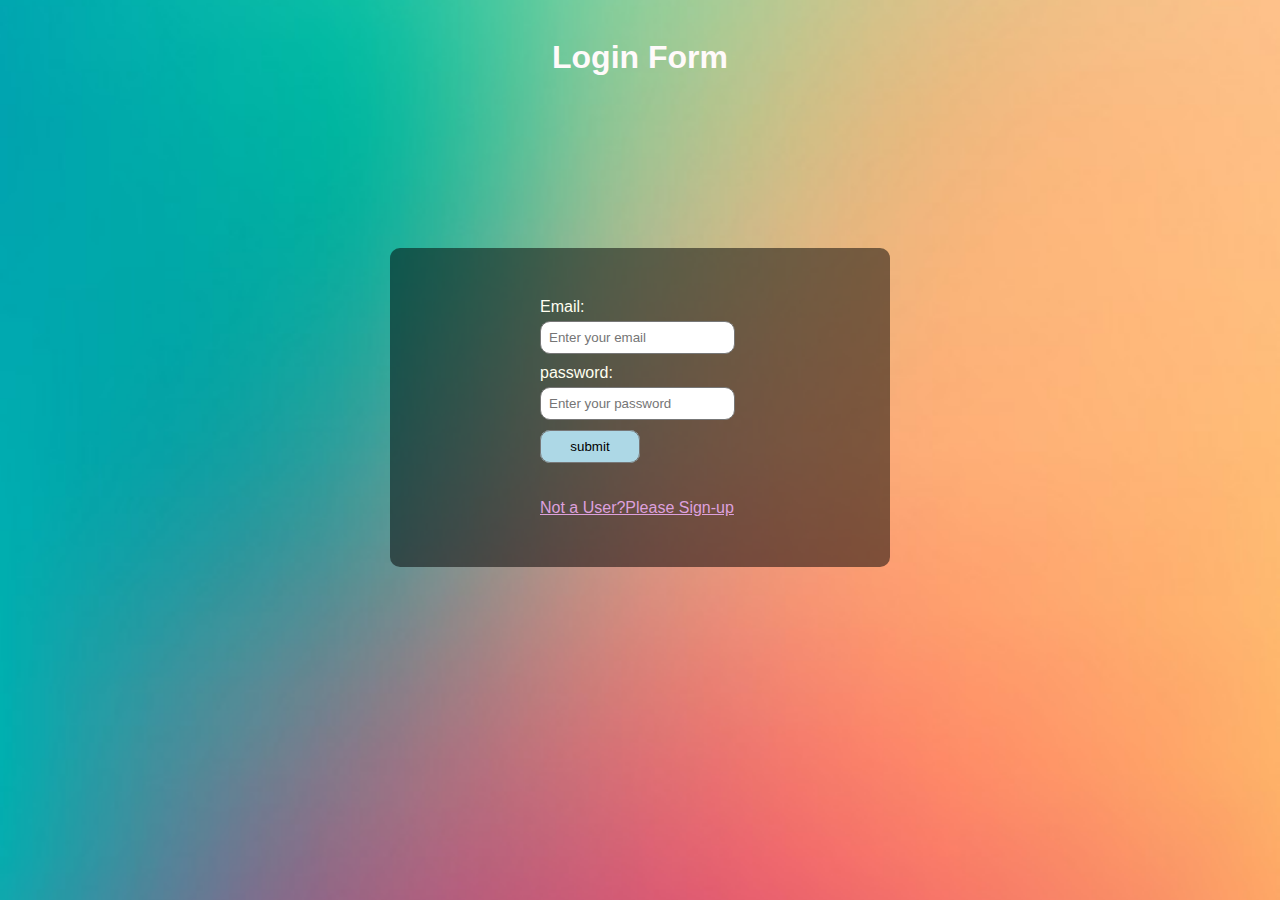
<file: html/login.html>
<!DOCTYPE html>
<html>
    <head>
      <title>Resume Builder</title>
      <link rel="stylesheet" type="text/css" href="../css/login.css">
      <link rel="shortcut icon" href="../images/favicon.ico">
    <link rel="stylesheet" href="https://cdnjs.cloudflare.com/ajax/libs/font-awesome/4.7.0/css/font-awesome.min.css">
    <link rel="apple-touch-icon" sizes="180x180" href="../images/apple-touch-icon.png">
    <link rel="icon" type="image/png" sizes="32x32" href="../images/favicon-32x32.png">
    <link rel="icon" type="image/png" sizes="16x16" href="../images/favicon-16x16.png">
    <link rel="manifest" href="../images/site.webmanifest">
    <link rel="mask-icon" href="../images/safari-pinned-tab.svg" color="#5bbad5">
    <meta name="msapplication-TileColor" content="#da532c">
    <meta name="theme-color" content="#ffffff">
    </head>
    <body>
        <header class="head-main">
          <br>
            <h1>Login Form</h1>
        </header>
        <main>
          <div class="container">
            <form class="my-form" action="../php/login.php" method="POST">
                
                <div class="form-grp">
                      <label>Email:</label>
                      <input type="text"name="mail" placeholder="Enter your email">
                </div>
                <div class="form-grp">
                  <label>password:</label>
                  <input type="password" name="password" placeholder="Enter your password">
                </div>
                <div class="button">
                    <input class="button"type="submit"value="submit"name=" ">
                </div><br><br>
                <a href="signup.html" style="color:plum ;">Not a User?Please Sign-up</a>
                
            </form>
            
          </div>
        </main>
      </body>
    </head>
</html>
</file>
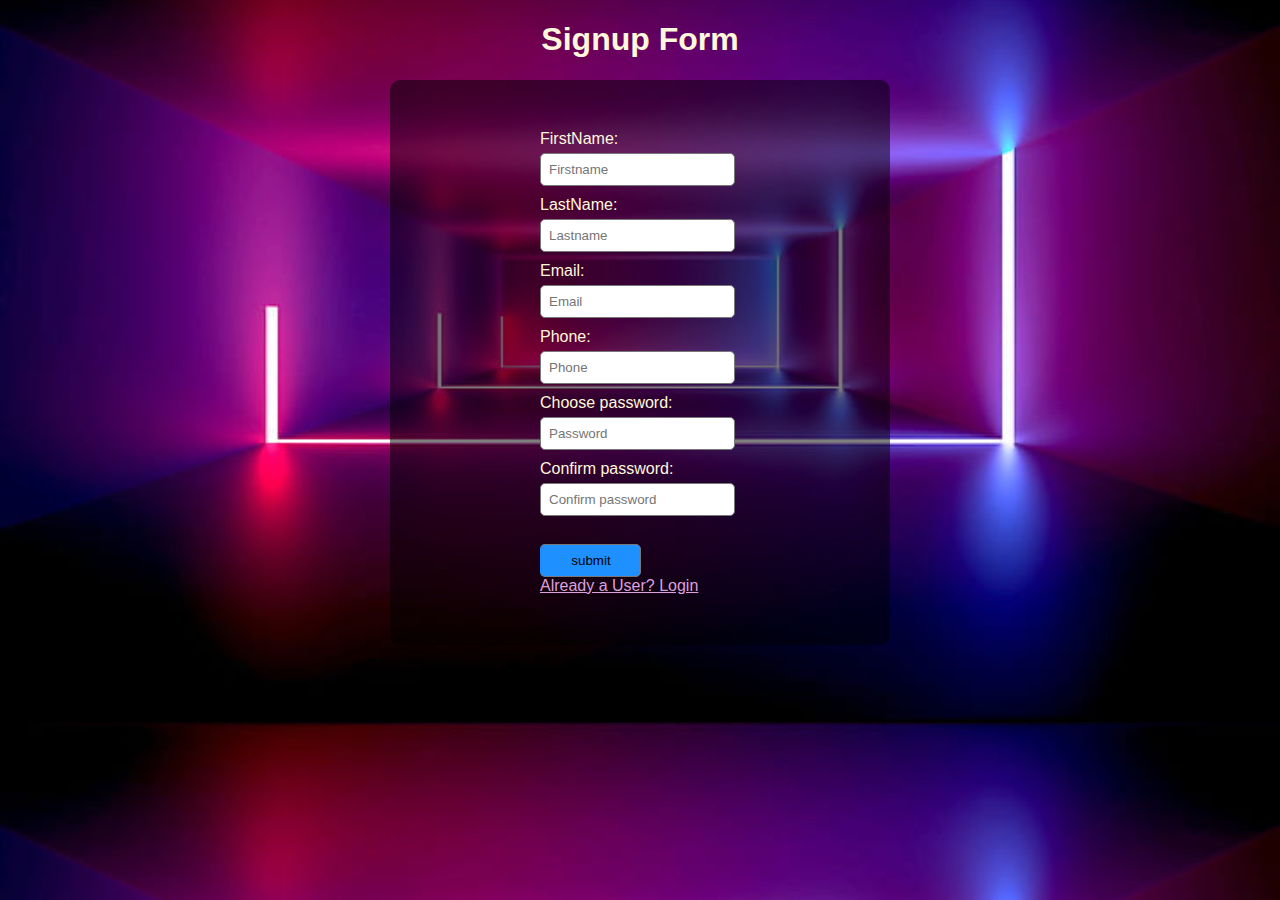
<file: html/signup.html>
<!DOCTYPE html>
<html>
    <head>
      <title>Resume Builder</title>
      <link rel="stylesheet" type="text/css" href="../css/signup.css">
      <link rel="shortcut icon" href="../images/favicon.ico">
    <link rel="stylesheet" href="https://cdnjs.cloudflare.com/ajax/libs/font-awesome/4.7.0/css/font-awesome.min.css">
    <link rel="apple-touch-icon" sizes="180x180" href="../images/apple-touch-icon.png">
    <link rel="icon" type="image/png" sizes="32x32" href="../images/favicon-32x32.png">
    <link rel="icon" type="image/png" sizes="16x16" href="../images/favicon-16x16.png">
    <link rel="manifest" href="../images/site.webmanifest">
    <link rel="mask-icon" href="../images/safari-pinned-tab.svg" color="#5bbad5">
    <meta name="msapplication-TileColor" content="#da532c">
    <meta name="theme-color" content="#ffffff">
    </head>
    <body>
        <style>
          body{
          margin:0;
          padding:0;
          background-image:url('../images/signupbg.jpg');
          background-position:center;
          background-size:cover;
          font-family:fantasy;
          }
        </style>
        <header class="head-main">
            <h1>Signup Form</h1>
        </header>
        <main>
          <div class="container">
            <form class="my-form" method="POST" action="../php/signup.php">
                <div class="form-grp">
                  <label>FirstName:</label>
                  <input class="i-input" type="text"name="Firstname" placeholder="Firstname" id="Firstname">
                </div>
                <div class="form-grp">
                    <label>LastName:</label>
                    <input class="i-input" type="text"name="Lastname" placeholder="Lastname" id="Lastname">
                  </div>
                <div class="form-grp">
                      <label>Email:</label>
                      <input type="text"name="email" placeholder="Email" id="Email">
                </div>
                <div class="form-grp">
                  <label>Phone:</label>
                  <input type="number"name="Phone" placeholder="Phone" id="Phone">
            </div>
                <div class="form-grp">
                    <label>Choose password:</label>
                    <input type="password" name="password" placeholder="Password" id="Password">
                  </div>
                <div class="form-grp">
                  <label>Confirm password:</label>
                  <input type="password" name="password" placeholder="Confirm password">
                </div>
                <br>
                <div  class="button">
                    <input class="button"type="submit"value="submit"name=" ">
                </div>
                <a href="login.html" style="color: plum;">Already a User? Login</a>
            </form>
          </div>
        </main>
      </body>
    </head>
</html>
<style>
*{
  box-sizing: border-box;
  font-family:sans-serif;
}
.head-main{
  color:cornsilk;
  text-align: center;
  width: 100%;
  font-family:sans-serif;
}
.container{
  width: 500px;
  margin: auto;
  
}
.my-form{
  border-radius: 10px;
  background-color: rgba(0,0,0, 0.5);
  padding-left: 150px;
  padding-right: 150px;
  padding-top: 50px;
  padding-bottom: 50px;
}
.my-form label{
  border-radius: 10px;
  display: block;
  padding-bottom: 5px;
  color:cornsilk;
}
.form-grp{
  padding-bottom: 10px;
}
.my-form input{
  border-radius: 5px;
  padding: 8px;
  border: .1em solid #777777 ;
}
.i-input:focus{
  border-color:black;
  outline: width 1;
}
.button {
  border-radius: 5px;
background-color: dodgerblue;
padding-left: 1px;
padding-right: 1px;
width:100px
}
</style>
</file>
<file: css/login.css>
*{
    box-sizing: border-box;
    font-family: sans-serif;
}
body{
    margin:0;
    padding:0;
    background:url('../images/t5.jpg');
    background-position:center;
    background-attachment: fixed;
    background-size:cover;
    background-repeat: no-repeat;
    font-family: Arial, Helvetica, sans-serif;
}
.head-main{
    padding-bottom:100px;
    color:#FFFAFA;
    text-align: center;
    width: 100%;
    font-family:sans-serif;
    border-radius: 10px;
}
.container{
    width: 500px;
    margin: auto;
    border-radius: 2px;
    padding-block-start: 50px;
    border-radius: 10px;
    ;
    
}
.my-form{
    background-color: rgba(0,0,0, 0.5);
    padding-left: 150px;
    padding-right: 150px;
    padding-top: 50px;
    padding-bottom: 50px;
    border-radius: 10px;
}
.my-form label{
    display: block;
    padding-bottom: 5px;
    color:ivory;
}
.form-grp{
    padding-bottom: 10px;
}
.my-form input{
    padding: 8px;
    border: .1em solid #777777 ;
    border-radius: 10px;
}
.i-input:focus{
    border-color:black;
    outline: 1;
}
.button{
    background-color:lightblue;
    width:100px;
    border-radius: 10px;
}
</file>
<file: css/signup.css>
*{
    box-sizing: border-box;
    font-family:sans-serif;
}
.head-main{
    color:cornsilk;
    text-align: center;
    width: 100%;
    font-family:sans-serif;
}
.container{
    width: 500px;
    margin: auto;
    
}
.my-form{
    border-radius: 10px;
    background-color: rgba(0,0,0, 0.5);
    padding-left: 150px;
    padding-right: 150px;
    padding-top: 50px;
    padding-bottom: 50px;
}
.my-form label{
    border-radius: 10px;
    display: block;
    padding-bottom: 5px;
    color:cornsilk;
}
.form-grp{
    padding-bottom: 10px;
}
.my-form input{
    border-radius: 5px;
    padding: 8px;
    border: .1em solid #777777 ;
}
.i-input:focus{
    border-color:black;
    outline: width 1;
}
.button {
    border-radius: 5px;
background-color: dodgerblue;
padding-left: 1px;
padding-right: 1px;
width:100px
}
</file>
